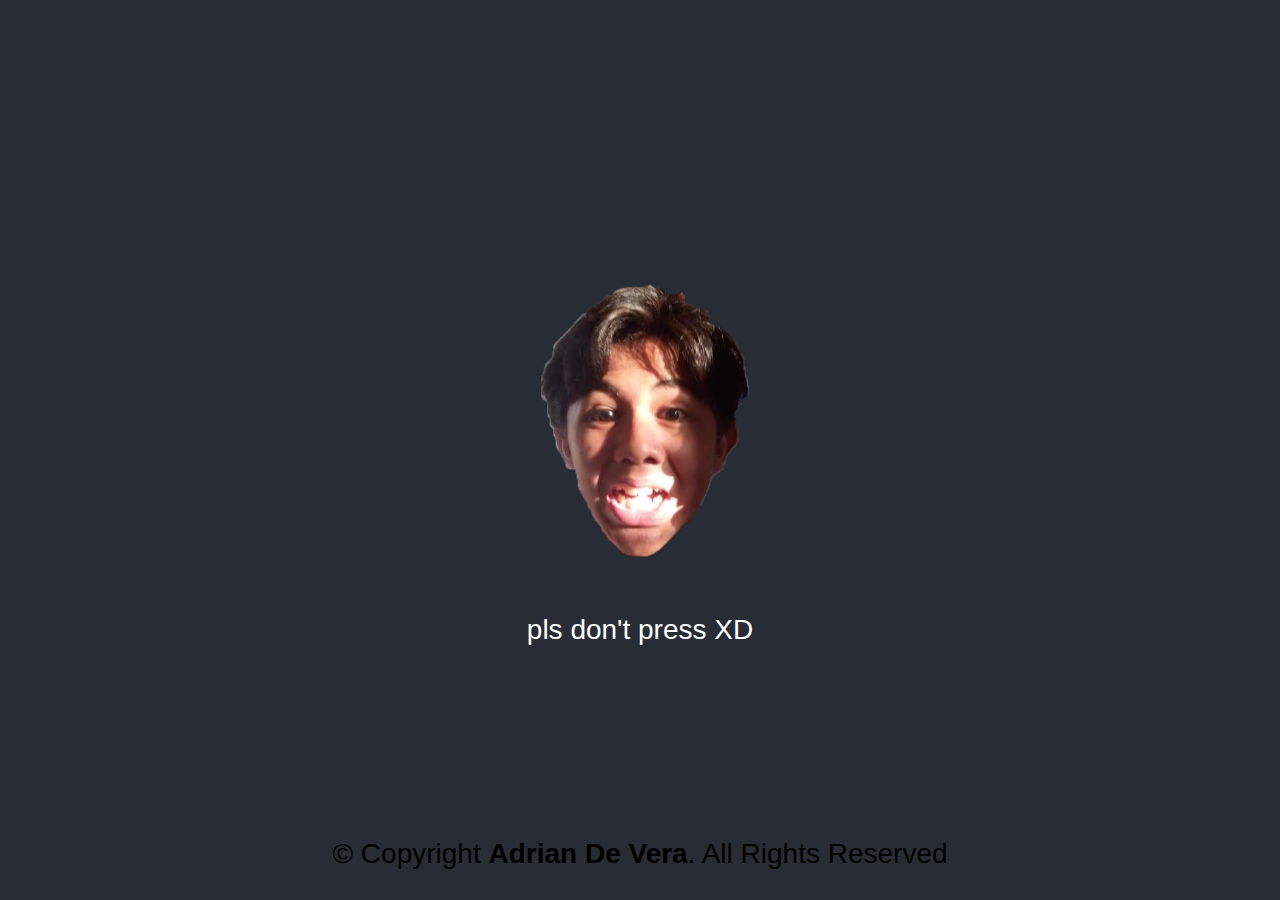
<file: projects/SoundboardApp/soundboardapp.html>
<!DOCTYPE html>
<html lang="en">
    <head>
        <meta content="width=device-width, initial-scale=1.0" name="viewport">
        <meta content="SoundboardApp" name="description">
        <link href="App.css" rel="stylesheet">
        <link href="logo192.png" rel="icon">
        <script>
            function play() {
              var audio = document.getElementById("audio");
              audio.volume = 1.0;
              audio.play();
              
            }

        </script>
    </head>

    <body>
        <div class="App-header">
            <img class="App-logo" src="logo.png" alt="logo192.png" title="Credits sa pic ni David hehehehe" onclick="play()" />
            <!--<input title="Credits sa pic ni David hehehehe" type="image" value="PLAY" src="logo.png" class="App-logo" onclick="play()">-->
            <audio id="audio" src="clip2.mp3" ></audio>
            <p onclick="play()">pls don't press XD</p>
            <p id="copyright">&copy; Copyright <strong>Adrian De Vera</strong>. All Rights Reserved</p>
        </div>
    </body>
</html>
</file>
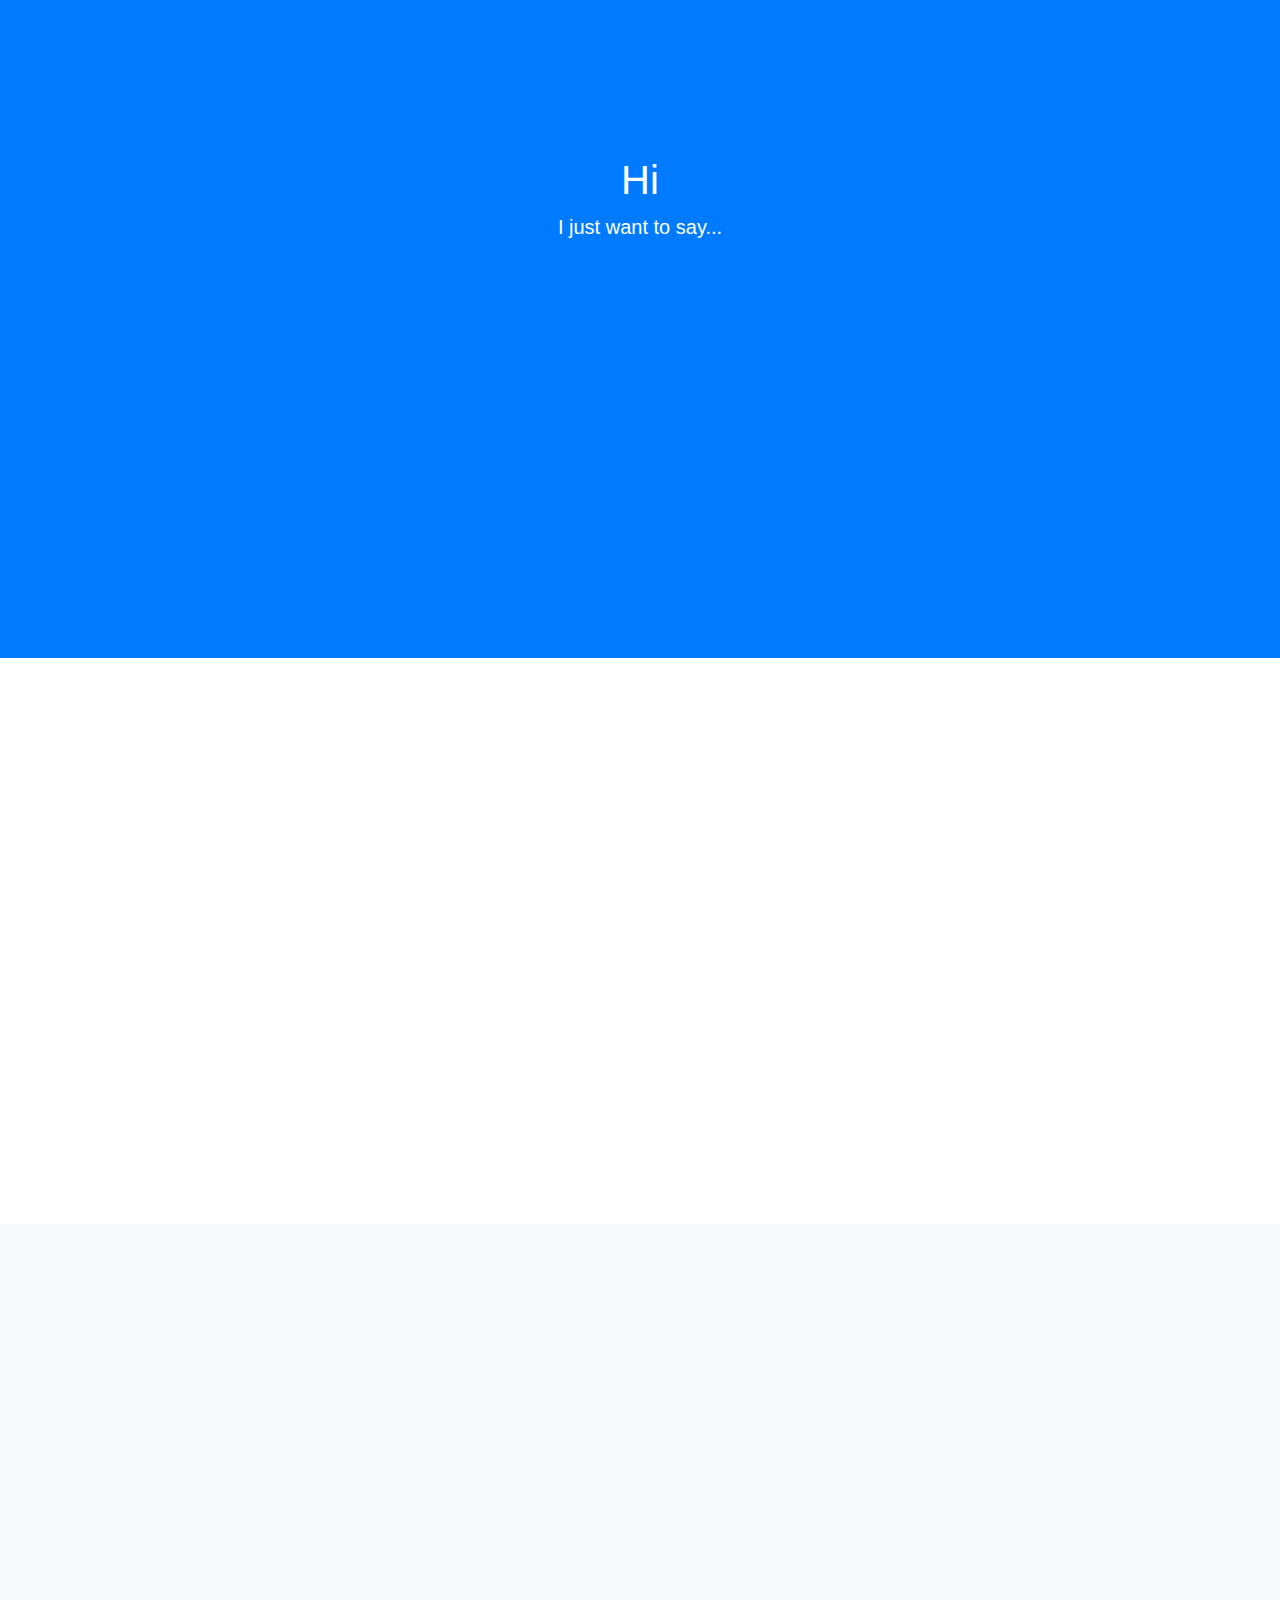
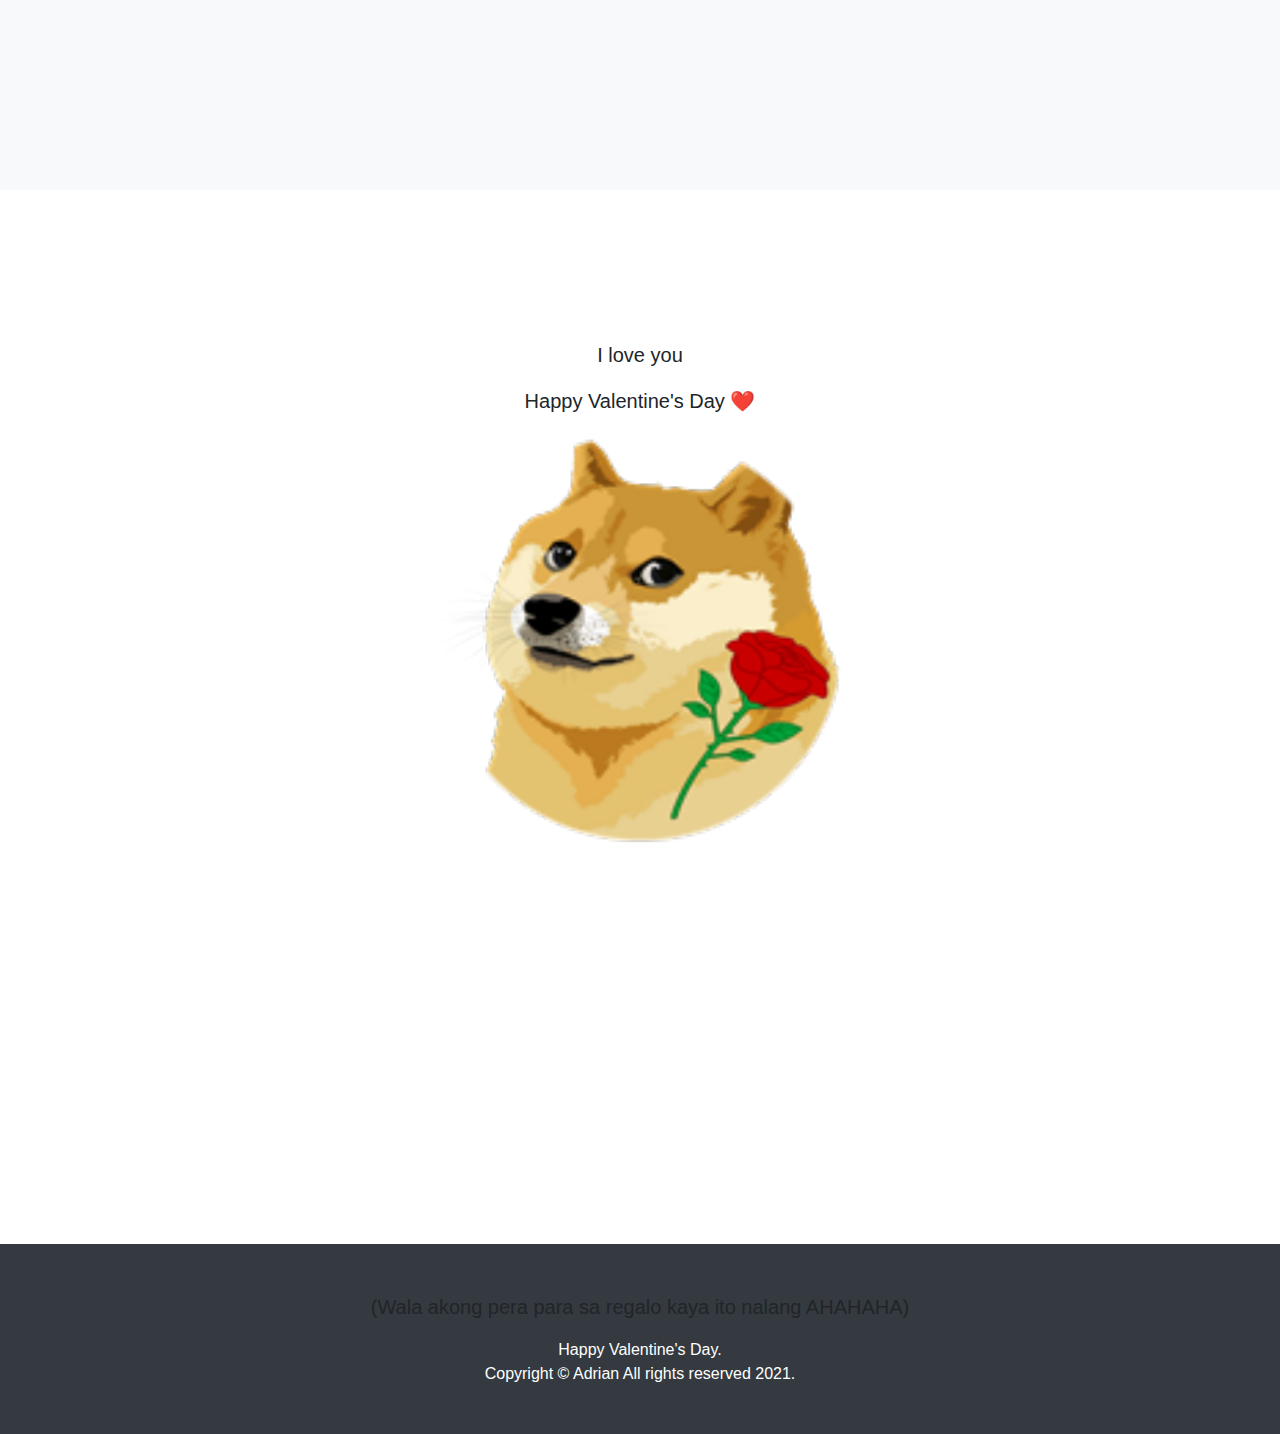
<file: projects/ValentinesProject/hehe.html>
<!DOCTYPE html>
<html lang="en">

<head>

  <meta charset="utf-8">
  <meta name="viewport" content="width=device-width, initial-scale=1, shrink-to-fit=no">
  <meta name="description" content="Simple Valentines Confess">
  <meta name="author" content="Adrian De Vera">

  <title> Happy Valentine's Day ♥️</title>
  <link href="favicon.png" rel="icon">
  <link href="vendor/bootstrap/css/bootstrap.min.css" rel="stylesheet">

  <style>
    .center {
        display: block;
        margin-left: auto;
        margin-right: auto;
        width: 50%;
      }
    header {
        padding: 156px 0 400px;
        }

    section {
        padding: 150px 0 400px;
        }
    .lead{
        text-align: center;
    }
  </style>

</head>

<body id="page-top">

  <header class="bg-primary text-white">
    <div class="container text-center">
      <h1>Hi</h1>
      <p class="lead">I just want to say...</p>
      
    </div>
  </header>

  <section id="about">
        <div class="col-lg-8 mx-auto">
          
          <p class="lead"></p>
    </div>
  </section>

  <section id="services" class="bg-light">
    
        <div class="col-lg-8 mx-auto">
          <!-- <h2>Services we offer</h2> -->
          <p class="lead"></p>
        </div>
     
  </section>

  <section id="contact">
        <div class="col-lg-8 mx-auto">

          <p class="lead">I love you</p>
          <p class="lead">Happy Valentine's Day ❤</p>
          <img src="doge rose.png" alt="Doge Rose" class="center">
          
        </div>
  </section>

  <!-- Footer -->
  <footer class="py-5 bg-dark">
    <div class="container">
      <p class="lead">(Wala akong pera para sa regalo kaya ito nalang AHAHAHA)</p>
      <p class="m-0 text-center text-white">
          Happy Valentine's Day.<br />
          Copyright &copy; Adrian All rights reserved 2021.
        </p>

    </div>

  </footer>

  <!-- Bootstrap core JavaScript -->
  <script src="vendor/jquery/jquery.min.js"></script>
  <script src="vendor/bootstrap/js/bootstrap.bundle.min.js"></script>

  <!-- Plugin JavaScript -->
  <script src="vendor/jquery-easing/jquery.easing.min.js"></script>
  <script>
  (function($) {
    "use strict"; // Start of use strict
  
    // Smooth scrolling using jQuery easing
    $('a.js-scroll-trigger[href*="#"]:not([href="#"])').click(function() {
      if (location.pathname.replace(/^\//, '') == this.pathname.replace(/^\//, '') && location.hostname == this.hostname) {
        var target = $(this.hash);
        target = target.length ? target : $('[name=' + this.hash.slice(1) + ']');
        if (target.length) {
          $('html, body').animate({
            scrollTop: (target.offset().top - 56)
          }, 1000, "easeInOutExpo");
          return false;
        }
      }
    });
  
    // Closes responsive menu when a scroll trigger link is clicked
    $('.js-scroll-trigger').click(function() {
      $('.navbar-collapse').collapse('hide');
    });
  
    // Activate scrollspy to add active class to navbar items on scroll
    $('body').scrollspy({
      target: '#mainNav',
      offset: 56
    });
  
  })(jQuery); // End of use strict
  </script>

</body>

</html>
</file>
<file: projects/SoundboardApp/App.css>
.App {
  text-align: center;
}

.App-logo {
  height: 40vmin;

}

@media (prefers-reduced-motion: no-preference) {
  .App-logo {
    animation: App-logo-spin infinite 20s linear;
  }
}

.App-header {
  background-color: #282c34;
  min-height: 100vh;
  display: flex;
  flex-direction: column;
  align-items: center;
  justify-content: center;
  font-size: calc(10px + 2vmin);
  color: white;
  text-align: center;
}

@keyframes App-logo-spin {
  from {
    transform: rotate(0deg);
  }
  to {
    transform: rotate(360deg);
  }
}

body {
  margin: 0;
  font-family: -apple-system, BlinkMacSystemFont, 'Segoe UI', 'Roboto', 'Oxygen',
    'Ubuntu', 'Cantarell', 'Fira Sans', 'Droid Sans', 'Helvetica Neue',
    sans-serif;
  -webkit-font-smoothing: antialiased;
  -moz-osx-font-smoothing: grayscale;
}
#copyright{
  color: black;
  position: absolute;
  top: 90%
;
}
</file>
